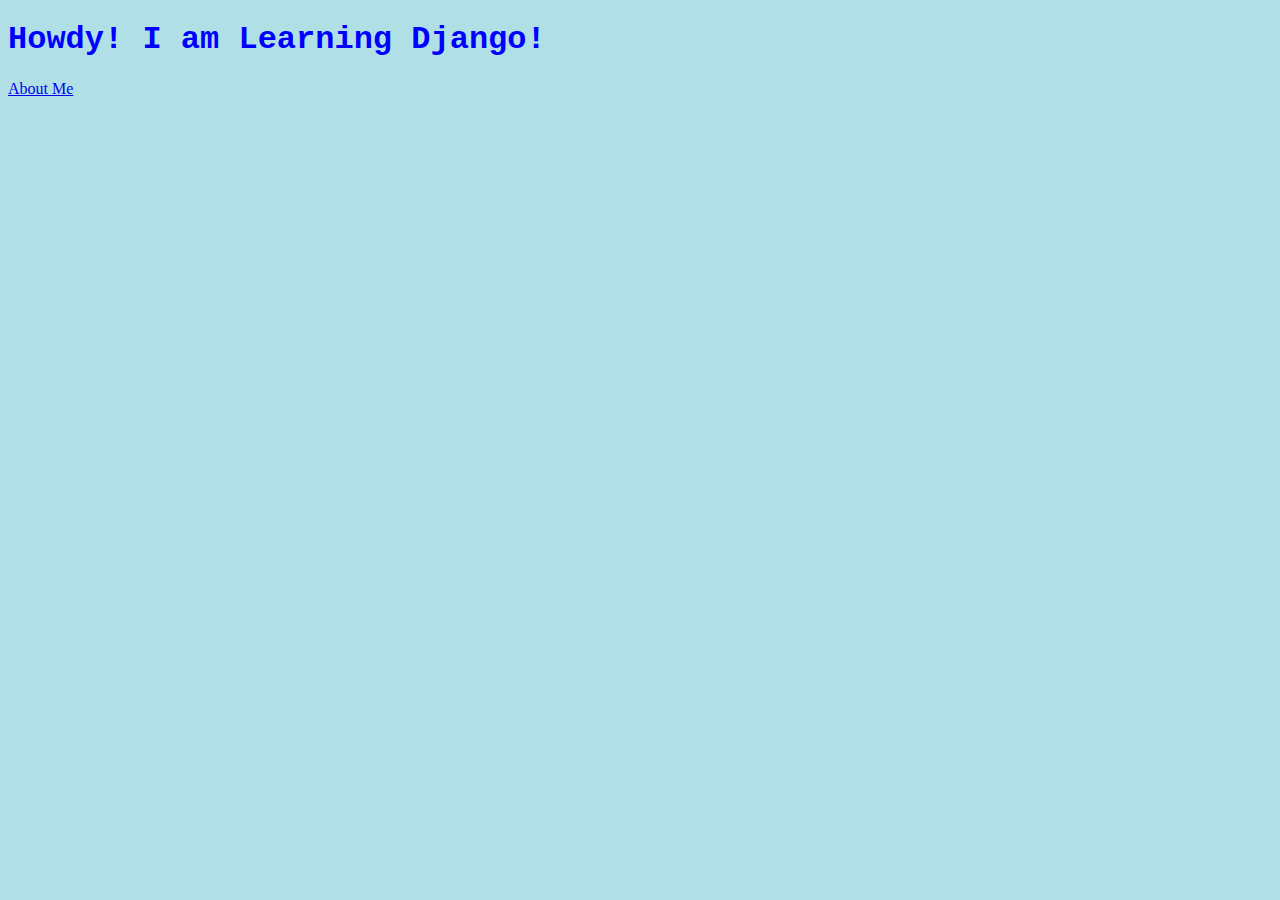
<file: howdy/templates/index.html>
<!-- howdy/templates/index.html -->
<!DOCTYPE html>
<html>
    <head>
	<style>
	body{
	background-color: powderblue;
	}
	h1{
	color:blue;
	font-family:courier;
	}
	p{
	color:red;
	}
	</style>
        <meta charset="utf-8">
        <title>Howdy!</title>
    </head>
    <body>
        <h1>Howdy! I am Learning Django!</h1>
	<a href="/about/">About Me</a>
    </body>
</html>
</file>
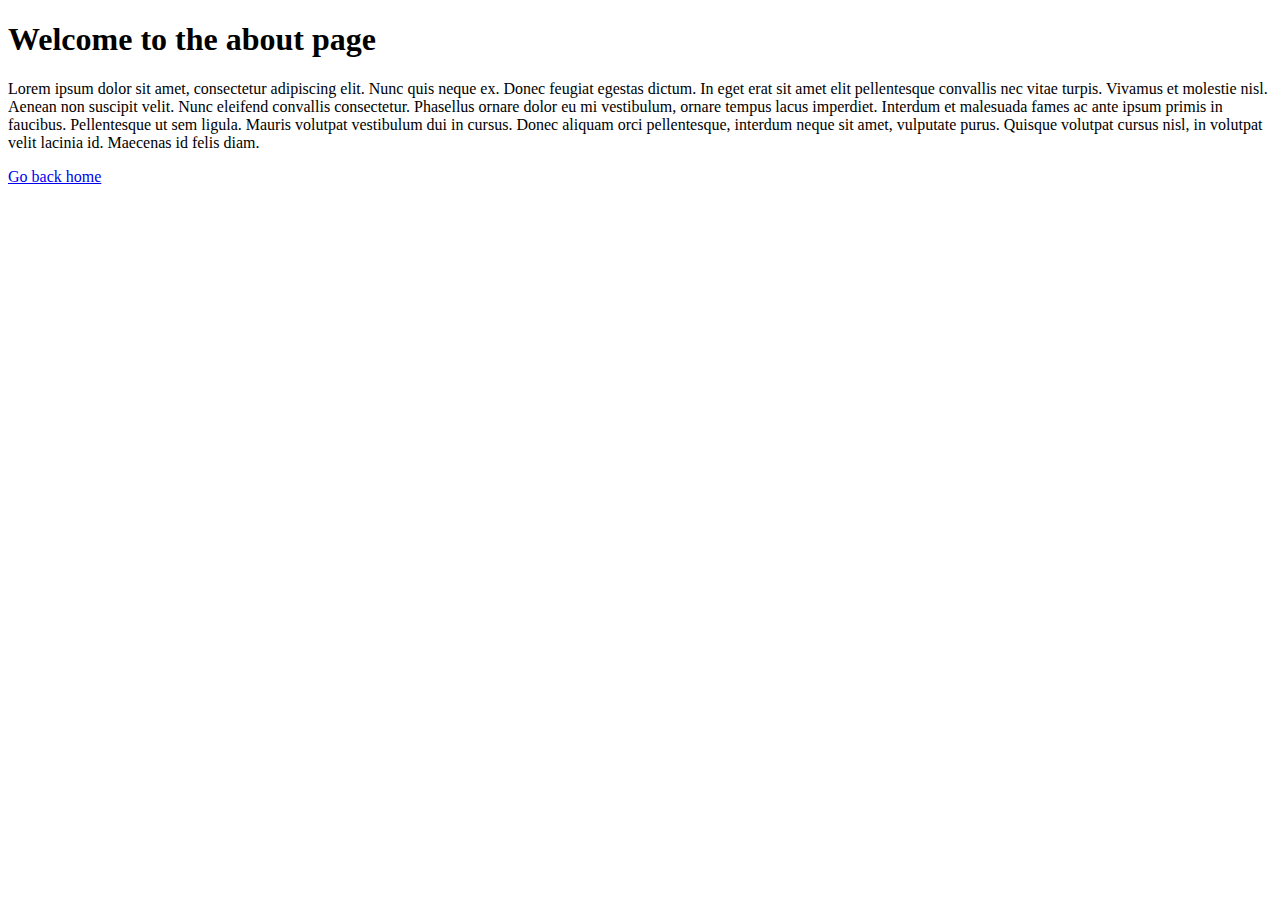
<file: howdy/templates/about.html>
<!-- howdy/templates/about.html -->
<!DOCTYPE html>
<html>
    <head>
        <meta charset="utf-8">
        <title>Howdy!</title>
    </head>
    <body>
        <h1>Welcome to the about page</h1>
    <p>
    Lorem ipsum dolor sit amet, consectetur adipiscing elit. Nunc quis neque ex. Donec feugiat egestas dictum. In eget erat sit amet elit pellentesque convallis nec vitae turpis. Vivamus et molestie nisl. Aenean non suscipit velit. Nunc eleifend convallis consectetur. Phasellus ornare dolor eu mi vestibulum, ornare tempus lacus imperdiet. Interdum et malesuada fames ac ante ipsum primis in faucibus. Pellentesque ut sem ligula. Mauris volutpat vestibulum dui in cursus. Donec aliquam orci pellentesque, interdum neque sit amet, vulputate purus. Quisque volutpat cursus nisl, in volutpat velit lacinia id. Maecenas id felis diam.    
    </p>
    <a href="/">Go back home</a>
    </body>
</html>
</file>
